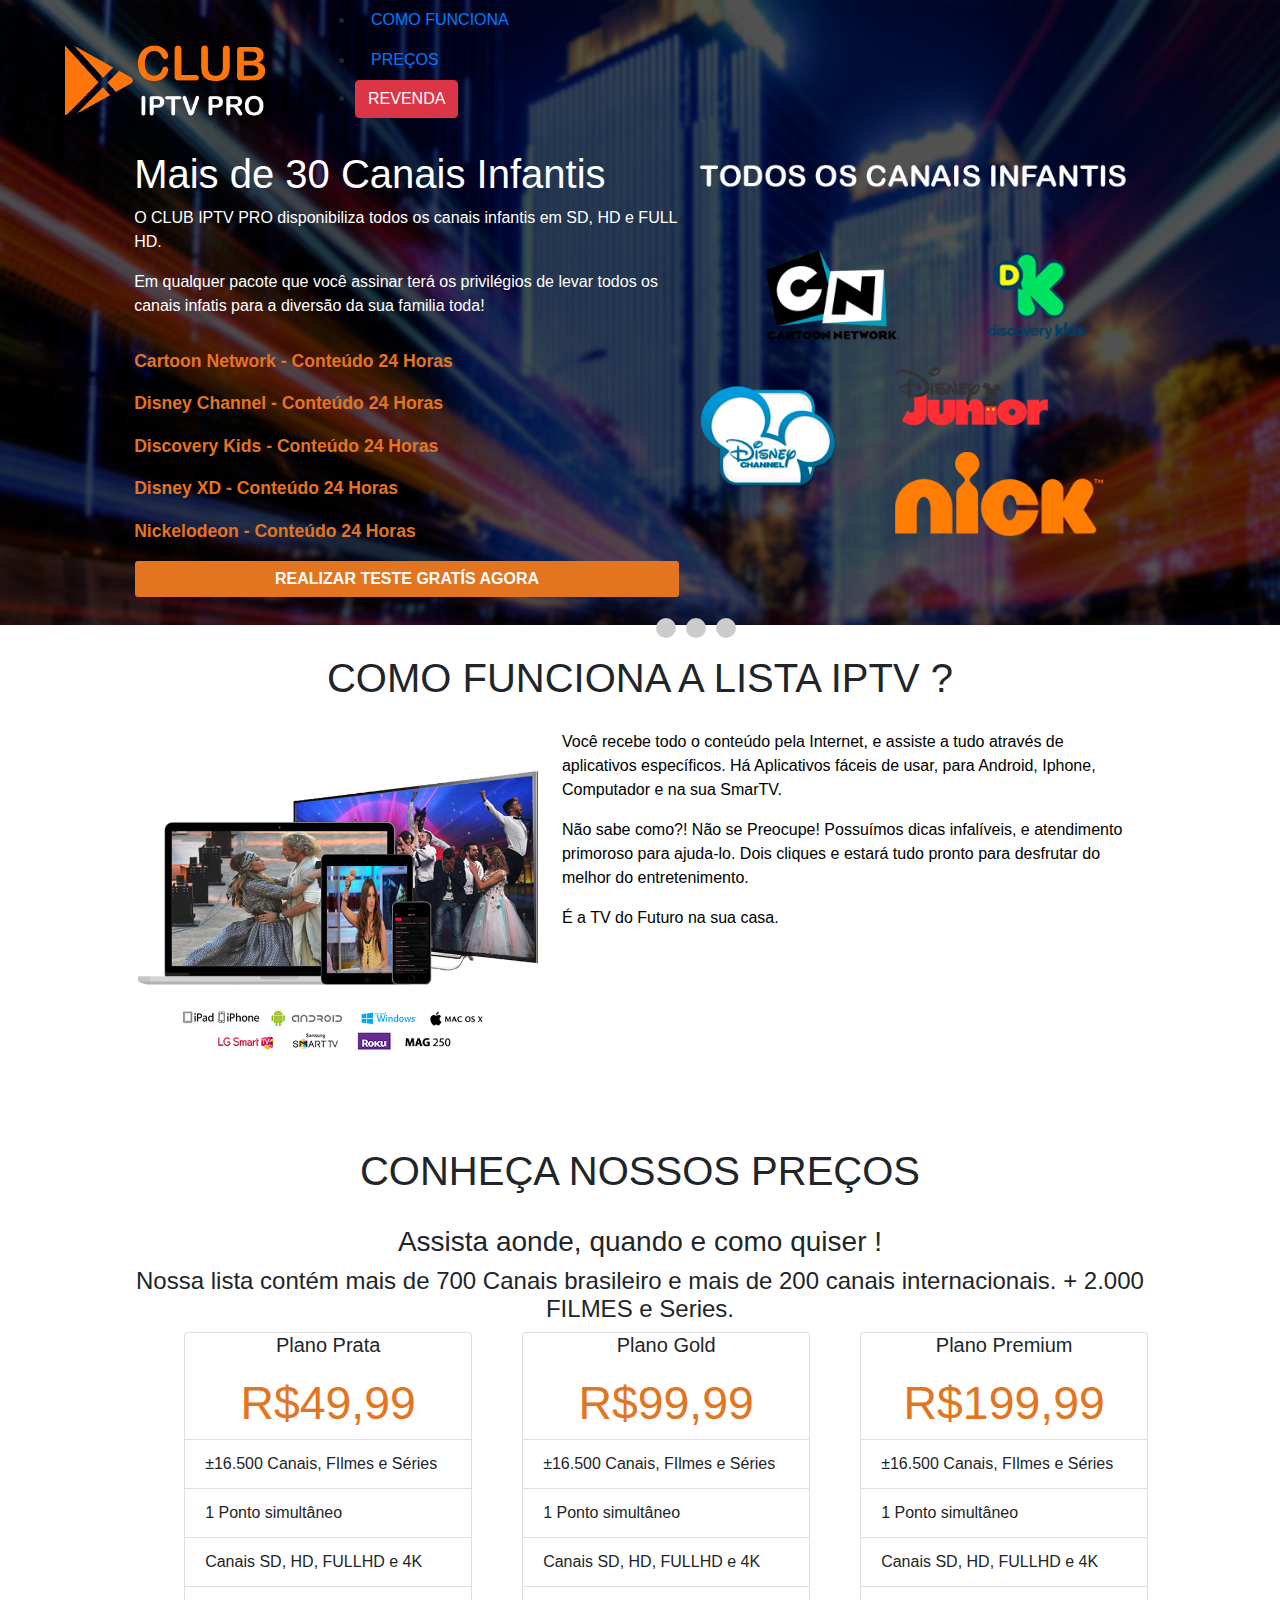
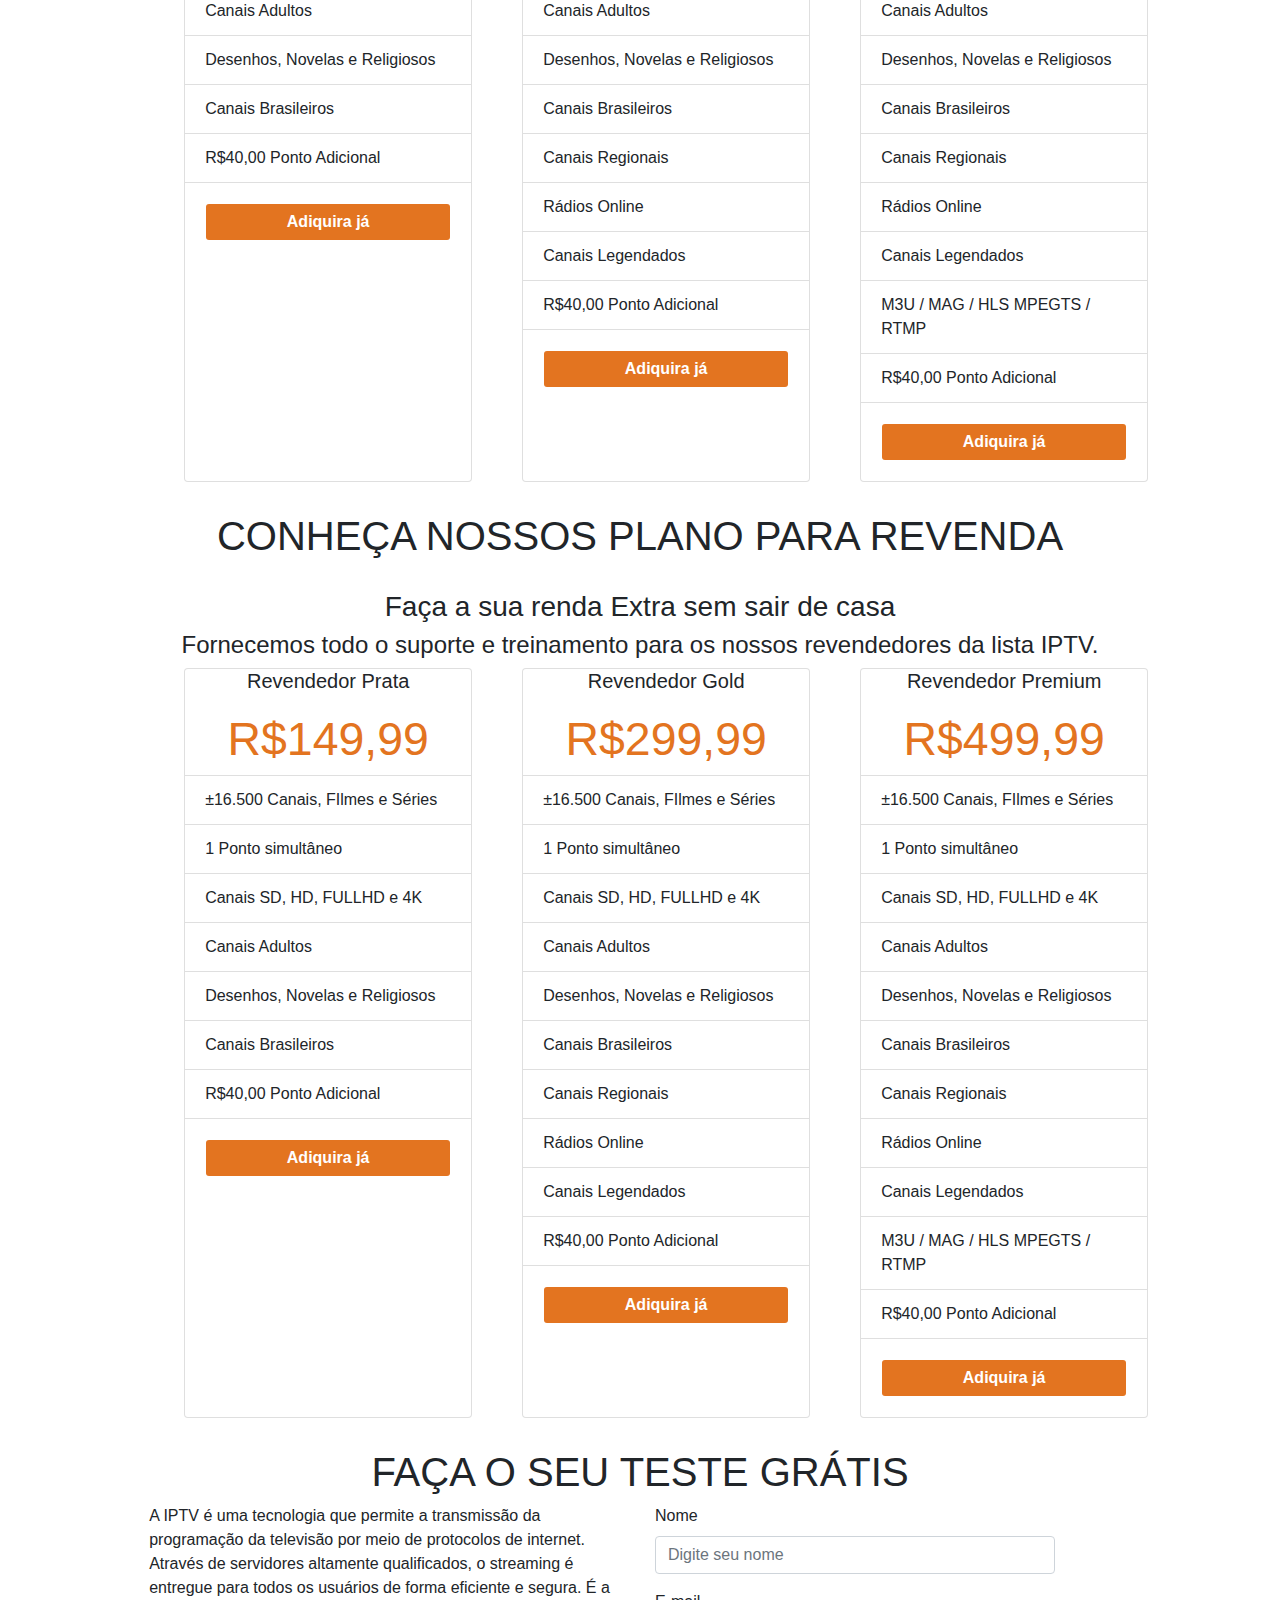
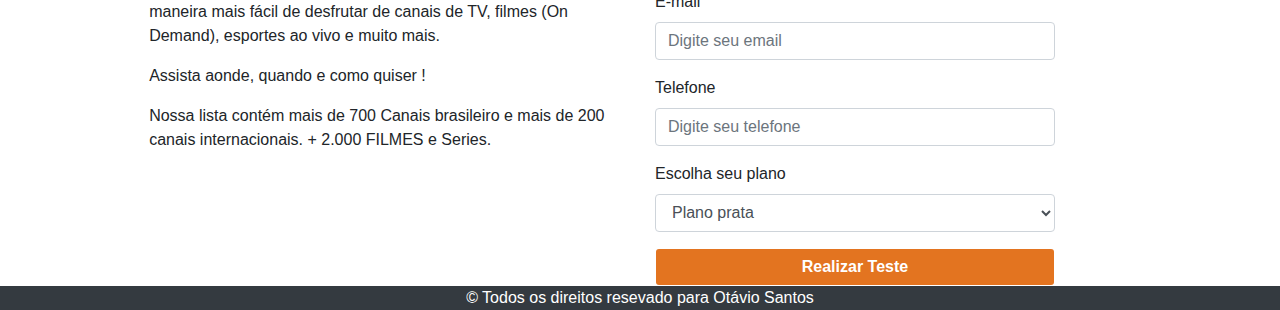
<file: index.html>
<!DOCTYPE html>
<html lang="pt-br">
<head>
    <meta charset="UTF-8">
    <meta name="viewport" content="width=device-width, initial-scale=1.0">
    <meta name="description" content="Lista IPTV para a toda a familia assisti e curti, filmes e series Online, Filmes em lançamento, Canais infantis, Revenda de lista IPTV">
    <meta name="keywords" content="IPTV, LISTA IPTV, lista IPTV, Revenda de lista IPTV, Renda extra, Filmes Online, Serie Online, Filmes Lançamento 2019, Lista IPTV 2019, Revenda de lista IPTV 2019">
    <meta name="author" content="Otávio Santos">
    <meta http-equiv="X-UA-Compatible" content="ie=edge">
    <title>CLUB IPTV PRO - Lista IPTV PRO</title>
    <link rel="stylesheet" type="text/css" href="css/bootstrap.min.css" integrity="sha384-Gn5384xqQ1aoWXA+058RXPxPg6fy4IWvTNh0E263XmFcJlSAwiGgFAW/dAiS6JXm" crossorigin="anonymous">
    <link rel="stylesheet" type="text/css" href="css/estilo.css"/>
    <link rel="stylesheet" type="text/css" href="css/gallery.theme.css"/>
    <link rel="stylesheet" type="text/css" href="css/gallery.min.css"/>
    </script>
    <!-- Global site tag (gtag.js) - Google Analytics -->
    <script async src="https://www.googletagmanager.com/gtag/js?id=UA-131907779-2"></script>
    <script>
      window.dataLayer = window.dataLayer || [];
      function gtag(){dataLayer.push(arguments);}
      gtag('js', new Date());

      gtag('config', 'UA-131907779-2');
    </script>
</head>
<body>
    <div class="container-fluid bgcolor-black-opacity" id="back-img-club">
        <div class="row" >
            <!--  Div == Header -->
            <header class="col-md-12" id="header">
                <img class="logo" src="img/Logo-CLUB-IPTV.png" alt="Logo da companhia CLUB IPTV PRO"/>
               <!--  Div == NAV -->
                <nav>
                    <ul>
                        <li class="nav-item">
                            <a class="nav-link" href="#">COMO FUNCIONA</a>
                        </li>
                        <li class="nav-item">
                            <a class="nav-link" href="#">PREÇOS</a>
                        </li>
                        <li class="nav-item">
                            <a class="btn btn-danger" href="#">REVENDA</a>
                        </li>
                    </ul>
                </nav>
            </header>
        </div>
        <div class="row">
            <div class="col-md-12">
                <div class="col-md-10 offset-md-1">
                    <div class="content-carrosel sc1 active" id="item1">
                        <section>
                            <h1>Mais de 30 Canais Infantis</h1>
                           <!--  Article === Paragrafo -->
                            <p>O CLUB IPTV PRO disponibiliza todos os canais infantis em SD, HD e FULL HD. </p>  
                                
                               <p> Em qualquer pacote que você assinar terá os privilégios de levar todos os canais infatis para a diversão da sua familia toda!</p>
                                
                            
                            <div class="content-text">
                                <p> Cartoon Network - Conteúdo 24 Horas</p>
                                <p> Disney Channel - Conteúdo 24 Horas</p>
                                <p> Discovery Kids - Conteúdo 24 Horas</p>
                                <p> Disney XD - Conteúdo 24 Horas</p>
                                <p>Nickelodeon - Conteúdo 24 Horas</p>
                            </div> 
                            <button class="btn form-control btn-club-iptv-pro" >REALIZAR TESTE GRATÍS AGORA</button>
                        </section>
                        <!-- Melhorar alt das imagens mais descritiva -->
                        <img src="img/canais-infantis.png"  alt="Canais Infantis Online, cartoon network, disney channel, nickeload">
                    </div>
                    <div class="content-carrosel d-none sc2" id="item2"> 
                        <section>
                            <h1> Filmes e Séries Atualizados</h1>
                            <p>
                                Nosso conteúdo é atualizado de forma constante, acompanhando os grandes lançamentos do Cinema, Séries que são sucessos absolutos e grandes Clássicos que marcaram época:
                            </p>
                            <div class="content-text">
                                <p>Filmes e Séries em SD e HD.</p>
                                <p> Filmes Adicionados toda semana, conforme são lançados na web.</p>
                                <p> Séries completas e atualizadas toda semana.</p>
                                <p> Filmes Clássicos e Canais Especiais repletos de Nostalgia.</p>
                                
                            </div> 
                            <button class="btn form-control btn-club-iptv-pro">ESCOLHA O SEU PLANO</button>
                        </section>
                        <img src="img/home3.png"  alt="Filmes e series online para a toda a familia">
                    </div>
                    <div class="content-carrosel d-none sc3" id="item3">
                        <img src="img/revendedor.png" alt="Seja um Revendedor da Lista IPTV e ganhe uma renda extra no final do mes"/>
                        <section>
                            <h1>SEJA UM REVENDEDOR </h1>
                           <p>
                           Seja um parceiro comercial CLUB IPTV PRO, um revendor OFICIAL e fature alto vendendo nossas listas IPTV: 
                           </p> 
                           <div class="content-text">
                                <p>Preços e condições de Pagamento altamente competitivas.</p>
                                <p>Painel Administrativo para revendedor.</p>
                                <p>Toda administrações é conosco, você apenas revende e fatura.</p>
                                <p>Toda nossa estrutura e conteúdo a sua disposição.</p>
                            </div> 
                            <button class="btn form-control btn-club-iptv-pro" >CONHEÇA NOSSOS PLANOS</button>
                        </section>
                    </div>
                    <div class="navegation">
                        <p class="button-carrosel" id="n1"></p>
                        <p class="button-carrosel" id="n2"></p>
                        <p class="button-carrosel" id="n3"></p>
                    </div>
                </div>      
            </div>
        </div>

        <div class="row">
            <div class="col-md-12">
                <div class="col-md-10 offset-md-1">
                    <h1 class="text-center">COMO FUNCIONA A LISTA IPTV ?</h1>
                    <div class="content-carrosel news" id="item3">
                        <img src="img/TV.png" alt="Imagens de canais da List IPTV, Filmes e Series Online"/>
                        <article >
                            <p>Você recebe todo o conteúdo pela Internet, e assiste a tudo através de aplicativos específicos. Há Aplicativos fáceis de usar, para Android, Iphone, Computador e na sua SmarTV.</p>
                            <p>Não sabe como?! Não se Preocupe! Possuímos dicas infalíveis, e atendimento primoroso para ajuda-lo. Dois cliques e estará tudo pronto para desfrutar do melhor do entretenimento.</p><p> É a TV do Futuro na sua casa.</p>
                        </article>
                    </div>
                </div>
            </div>
        </div>
        <div class="row">
            <div class="col-md-12">
                <div class=" col-md-10 offset-md-1">
                    <h1 class="text-center title-des">CONHEÇA NOSSOS PREÇOS</h1>
                    <h3 class="text-center title-des">Assista aonde, quando e como quiser !</h3>
                    <h4 class="text-center">Nossa lista contém mais de 700 Canais brasileiro e mais de 200 canais internacionais. + 2.000 FILMES e Series.</h4>
                    <div class="content-cards">
                        <div class="card" style="width: 18rem;">
                            <h5 class="card-title text-center">Plano Prata</h5>
                            <div class="price text-center">R$49,99</div>
                            <ul class="list-group list-group-flush">
                                <li class="list-group-item">±16.500 Canais, FIlmes e Séries</li>
                                <li class="list-group-item">1 Ponto simultâneo</li>
                                <li class="list-group-item">Canais SD, HD, FULLHD e 4K</li>
                                <li class="list-group-item">    Canais Adultos</li>
                                <li class="list-group-item">    Desenhos, Novelas e Religiosos</li>
                                <li class="list-group-item">    Canais Brasileiros</li>
                                <li class="list-group-item">   R$40,00 Ponto Adicional</li>
                            </ul>
                            <div class="card-body">
                                <button class="btn form-control btn-club-iptv-pro">Adiquira já</button>
                            </div>
                        </div>
                        <div class="card" style="width: 18rem;">
                            <h5 class="card-title text-center">Plano Gold</h5>
                            <div class="price text-center">R$99,99</div>
                            <ul class="list-group list-group-flush">
                                <li class="list-group-item">±16.500 Canais, FIlmes e Séries</li>
                                <li class="list-group-item">1 Ponto simultâneo</li>
                                <li class="list-group-item">Canais SD, HD, FULLHD e 4K</li>
                                <li class="list-group-item">    Canais Adultos</li>
                                <li class="list-group-item">    Desenhos, Novelas e Religiosos</li>
                                <li class="list-group-item">    Canais Brasileiros</li>
                                <li class="list-group-item">   Canais Regionais</li>
                                <li class="list-group-item">   Rádios Online</li>
                                <li class="list-group-item">   Canais Legendados</li>
                                <li class="list-group-item">   R$40,00 Ponto Adicional</li>
                            </ul>
                            <div class="card-body">
                                <button class="btn form-control btn-club-iptv-pro">Adiquira já</button>
                            </div>
                        </div>
                        <div class="card" style="width: 18rem;">
                            <h5 class="card-title text-center">Plano Premium</h5>
                            <div class="price text-center">R$199,99</div>
                            <ul class="list-group list-group-flush">
                                <li class="list-group-item">±16.500 Canais, FIlmes e Séries</li>
                                <li class="list-group-item">1 Ponto simultâneo</li>
                                <li class="list-group-item">Canais SD, HD, FULLHD e 4K</li>
                                <li class="list-group-item">    Canais Adultos</li>
                                <li class="list-group-item">    Desenhos, Novelas e Religiosos</li>
                                <li class="list-group-item">    Canais Brasileiros</li>
                                <li class="list-group-item">   Canais Regionais</li>
                                <li class="list-group-item">   Rádios Online</li>
                                <li class="list-group-item">   Canais Legendados</li>
                                <li class="list-group-item">   M3U / MAG / HLS MPEGTS / RTMP</li>
                                <li class="list-group-item">   R$40,00 Ponto Adicional</li>
                            </ul>
                            <div class="card-body">
                                <button class="btn form-control btn-cards">Adiquira já</button>
                            </div>
                        </div>
                    </div>
                </div>

            </div>
        </div>
        <div class="row">
            <div class="col-md-12">
                <div class=" col-md-10 offset-md-1">
                    <h1 class="text-center title-des">CONHEÇA NOSSOS PLANO PARA REVENDA</h1>
                    <h3 class="text-center title-des">Faça a sua renda Extra sem sair de casa</h3>
                    <h4 class="text-center">Fornecemos todo o suporte e treinamento para os nossos revendedores da lista IPTV.</h4>
                    <div class="content-cards">
                        <div class="card" style="width: 18rem;">
                            <h5 class="card-title text-center">Revendedor Prata</h5>
                            <div class="price text-center">R$149,99</div>
                            <ul class="list-group list-group-flush">
                                <li class="list-group-item">±16.500 Canais, FIlmes e Séries</li>
                                <li class="list-group-item">1 Ponto simultâneo</li>
                                <li class="list-group-item">Canais SD, HD, FULLHD e 4K</li>
                                <li class="list-group-item">    Canais Adultos</li>
                                <li class="list-group-item">    Desenhos, Novelas e Religiosos</li>
                                <li class="list-group-item">    Canais Brasileiros</li>
                                <li class="list-group-item">   R$40,00 Ponto Adicional</li>
                            </ul>
                            <div class="card-body">
                                <button class="btn form-control btn-club-iptv-pro">Adiquira já</button>
                            </div>
                        </div>
                        <div class="card" style="width: 18rem;">
                            <h5 class="card-title text-center">Revendedor Gold</h5>
                            <div class="price text-center">R$299,99</div>
                            <ul class="list-group list-group-flush">
                                <li class="list-group-item">±16.500 Canais, FIlmes e Séries</li>
                                <li class="list-group-item">1 Ponto simultâneo</li>
                                <li class="list-group-item">Canais SD, HD, FULLHD e 4K</li>
                                <li class="list-group-item">    Canais Adultos</li>
                                <li class="list-group-item">    Desenhos, Novelas e Religiosos</li>
                                <li class="list-group-item">    Canais Brasileiros</li>
                                <li class="list-group-item">   Canais Regionais</li>
                                <li class="list-group-item">   Rádios Online</li>
                                <li class="list-group-item">   Canais Legendados</li>
                                <li class="list-group-item">   R$40,00 Ponto Adicional</li>
                            </ul>
                            <div class="card-body">
                                <button class="btn form-control btn-club-iptv-pro">Adiquira já</button>
                            </div>
                        </div>
                        <div class="card" style="width: 18rem;">
                            <h5 class="card-title text-center">Revendedor Premium</h5>
                            <div class="price text-center">R$499,99</div>
                            <ul class="list-group list-group-flush">
                                <li class="list-group-item">±16.500 Canais, FIlmes e Séries</li>
                                <li class="list-group-item">1 Ponto simultâneo</li>
                                <li class="list-group-item">Canais SD, HD, FULLHD e 4K</li>
                                <li class="list-group-item">    Canais Adultos</li>
                                <li class="list-group-item">    Desenhos, Novelas e Religiosos</li>
                                <li class="list-group-item">    Canais Brasileiros</li>
                                <li class="list-group-item">   Canais Regionais</li>
                                <li class="list-group-item">   Rádios Online</li>
                                <li class="list-group-item">   Canais Legendados</li>
                                <li class="list-group-item">   M3U / MAG / HLS MPEGTS / RTMP</li>
                                <li class="list-group-item">   R$40,00 Ponto Adicional</li>
                            </ul>
                            <div class="card-body">
                                <button class="btn form-control btn-cards">Adiquira já</button>
                            </div>
                        </div>
                    </div>
                </div>
            </div>

        </div>

        <div class="row">
            <div class="col-md-12">
                <div class="col-md-10 offset-md-1">
                    <h1 class="text-center title-des">FAÇA O SEU TESTE GRÁTIS</h1>
                    <div class="content-cards">
                        <div class="col-md-6">
                            <article>
                                <p>A IPTV é uma tecnologia que permite a transmissão da programação da televisão por meio de protocolos de internet. Através de servidores altamente qualificados, o streaming é entregue para todos os usuários de forma eficiente e segura. É a maneira mais fácil de desfrutar de canais de TV, filmes (On Demand), esportes ao vivo e muito mais.</p>
                                <p>Assista aonde, quando e como quiser !</p>
                                <p>Nossa lista contém mais de 700 Canais brasileiro e mais de 200 canais internacionais. + 2.000 FILMES e Series. </p>
                            </article>
                        </div>
                        <div class="col-md-6">
                            <form class="form" action="" method="post">
                                <div class="form-group">
                                    <label>Nome</label>
                                    <input type="text" placeholder="Digite seu nome" required class="form-control">
                                </div>
                                <div class="form-group">
                                    <label>E-mail</label>
                                    <input type="email" placeholder="Digite seu email" required class="form-control">
                                </div>
                                <div class="form-group">
                                    <label>Telefone</label>
                                    <input type="text" placeholder="Digite seu telefone" required class="form-control">
                                </div>
                                <div class="form-group">
                                    <label>Escolha seu plano</label>
                                    <select class="form-control">
                                        <option value="">Plano prata</option>
                                        <option value="">Plano Gold</option>
                                        <option value="">Plano Premium</option>
                                    </select>
                                </div>
                                <button class="btn btn-cards form-control">Realizar Teste</button>
                            </form>
                        </div>
                    </div>
                </div>
            </div>
        </div>
        <div class="row">
            <footer class="col-md-12 bg-dark text-white text-center">&copy; Todos os direitos resevado para Otávio Santos</footer>
        </div>
    </div>
    <script type="text/javascript" src="js/script.js">
    

   <script type='application/ld+json'>
    {
      "@context": "http://www.schema.org",
      "@type": "Organization",
      "name": "Club IPTV PRO",
      "url": "https://otaviogui.github.io/AulaFelipe/",
      "sameAs": [
         ""
      ],
      "logo": "https://www.dropbox.com/s/d9enbm26ce5txpm/Logo-CLUB-IPTV.png?dl=0",
      "description": "CLUB IPTV PRO, é  uma companhia aonde te fornece as melhores listas IPTV 2019, filmes e series online e canais 24 horas, conteúdo infantil e adulto ",
      "address": {
         "@type": "PostalAddress",
         "streetAddress": "Rua Pará, 914",
         "addressLocality": "Araraquara",
         "addressRegion": "SP",
         "postalCode": "14811-070",
         "addressCountry": "Brasil"
      },
       "openingHours": "Mo 01:00-23:30 Tu 01:00-23:30 We 01:00-23:30 Th 01:00-23:30 Fr 01:00-23:30 Sa 01:00-23:30 Su 01:00-23:30"
    }
    </script>
</body>
</html>
</file>
<file: css/estilo.css>
#back-img-club{
    background-image: url("../img/2014imgfundo.png");
    height: 625px;
    width: 100%;
}
.bgcolor-black-opacity{
    background-color: rgba(0, 0, 0, 0.712);
}
#header{
    z-index: 1;
    display: inline-flex;
}
#header>ul{
    display: inline-flex;
    margin-left: 600px;
    margin-top:50px;
    text-decoration: none;
    list-style: none;
}
#header>ul>li>a{
    color:white;
    font-weight: 500;
}
.logo{
    width:300px;
    height: 150px;
}
li{
   
}

/* carrosel style */
.content-carrosel{
    margin:0 auto;
    display: inline-flex;
    color:white;
    width: 100%;
}
.content-carrosel>img{
    width: 470px;
    height: 400px;
}
.content-carrosel>section>article{
    font-size:1.2rem;
}
.content-text{
    margin-top:30px;
    font-weight: 700;
    font-size: 1.1rem;
    color:#e37420;
}

.btn-club-iptv-pro{
    background-color: #e37420;
    color:white;
    font-weight: 700;
}

.navegation{
    margin-top:20px;
    display: inline-flex;
    margin-left: 40vw;
}
.button-carrosel{
    background-color:#ccc;
    width: 20px;
    height: 20px;
    border-radius: 100%;
    margin-left: 10px;
    cursor: pointer;
}
.button-carrosel:hover{
    background-color:white;
}
.news>h1{
    padding: 20px;
}
.news>img{
    widows: 250px;
}
.news>article{
    padding: 20px;
    color:black;
}

.price{
    font-size: 2.9rem;
    color:#e37420;
}
.content-cards{
    display: inline-flex;
    margin:0 auto;

}
.content-cards>.card{
    margin-left:50px;
}

.btn-cards{
    background-color: #e37420;
    color:white;
    font-weight: 700;
}
.title-des{
    margin-top:30px;
}
.form{
    width:400px;
}
</file>
<file: css/gallery.theme.css>
.gallery .control-button {
  color: #ccc;
  color: rgba(255, 255, 255, 0.4);
}

.gallery .control-button:hover {
  color: white;
  color: rgba(255, 255, 255, 0.8);
}

/*
	Theme controls how everything looks in Gallery CSS.
*/
.gallery {
  position: relative;
}
.gallery .item {
  height: 400px;
  overflow: hidden;
  text-align: center;
  background: #4d87e2;
}
.gallery .controls {
  position: absolute;
  bottom: 0;
  width: 100%;
  text-align: center;
}
.gallery .control-button {
  display: inline-block;
  margin: 0 .02em;
  font-size: 3em;
  text-align: center;
  text-decoration: none;
  transition: color .1s;
}
</file>
<file: css/gallery.min.css>
.gallery .control-operator:target~.controls .control-button{color:#ccc;color:rgba(255,255,255,.4)}.gallery .control-button:first-of-type,.gallery .control-operator:nth-of-type(1):target~.controls .control-button:nth-of-type(1),.gallery .control-operator:nth-of-type(2):target~.controls .control-button:nth-of-type(2),.gallery .control-operator:nth-of-type(3):target~.controls .control-button:nth-of-type(3),.gallery .control-operator:nth-of-type(4):target~.controls .control-button:nth-of-type(4),.gallery .control-operator:nth-of-type(5):target~.controls .control-button:nth-of-type(5){color:#fff;color:rgba(255,255,255,.8)}.gallery .item:first-of-type{position:static;pointer-events:auto;opacity:1}.gallery .item{position:absolute;top:0;left:0;width:100%;height:100%;pointer-events:none;opacity:0;transition:opacity .5s}.gallery .control-operator{display:none}.gallery .control-operator:target~.item{pointer-events:none;opacity:0;animation:none}.gallery .control-operator:target~.controls .control-button{animation:none}@keyframes controlAnimation-2{0%{color:#ccc;color:rgba(255,255,255,.4)}14.3%,50%{color:#fff;color:rgba(255,255,255,.8)}64.3%,100%{color:#ccc;color:rgba(255,255,255,.4)}}@keyframes galleryAnimation-2{0%{opacity:0}14.3%,50%{opacity:1}64.3%,100%{opacity:0}}.gallery .control-operator:nth-of-type(1):target~.item:nth-of-type(1){pointer-events:auto;opacity:1}.gallery .control-operator:nth-of-type(2):target~.item:nth-of-type(2){pointer-events:auto;opacity:1}.items-2.autoplay .control-button{animation:controlAnimation-2 14s infinite}.items-2.autoplay .item{animation:galleryAnimation-2 14s infinite}.items-2 .control-button:nth-of-type(1),.items-2 .item:nth-of-type(1){animation-delay:-2s}.items-2 .control-button:nth-of-type(2),.items-2 .item:nth-of-type(2){animation-delay:5s}@keyframes controlAnimation-3{0%{color:#ccc;color:rgba(255,255,255,.4)}9.5%,33.3%{color:#fff;color:rgba(255,255,255,.8)}42.9%,100%{color:#ccc;color:rgba(255,255,255,.4)}}@keyframes galleryAnimation-3{0%{opacity:0}9.5%,33.3%{opacity:1}42.9%,100%{opacity:0}}.gallery .control-operator:nth-of-type(1):target~.item:nth-of-type(1){pointer-events:auto;opacity:1}.gallery .control-operator:nth-of-type(2):target~.item:nth-of-type(2){pointer-events:auto;opacity:1}.gallery .control-operator:nth-of-type(3):target~.item:nth-of-type(3){pointer-events:auto;opacity:1}.items-3.autoplay .control-button{animation:controlAnimation-3 21s infinite}.items-3.autoplay .item{animation:galleryAnimation-3 21s infinite}.items-3 .control-button:nth-of-type(1),.items-3 .item:nth-of-type(1){animation-delay:-2s}.items-3 .control-button:nth-of-type(2),.items-3 .item:nth-of-type(2){animation-delay:5s}.items-3 .control-button:nth-of-type(3),.items-3 .item:nth-of-type(3){animation-delay:12s}@keyframes controlAnimation-4{0%{color:#ccc;color:rgba(255,255,255,.4)}7.1%,25%{color:#fff;color:rgba(255,255,255,.8)}32.1%,100%{color:#ccc;color:rgba(255,255,255,.4)}}@keyframes galleryAnimation-4{0%{opacity:0}7.1%,25%{opacity:1}32.1%,100%{opacity:0}}.gallery .control-operator:nth-of-type(1):target~.item:nth-of-type(1){pointer-events:auto;opacity:1}.gallery .control-operator:nth-of-type(2):target~.item:nth-of-type(2){pointer-events:auto;opacity:1}.gallery .control-operator:nth-of-type(3):target~.item:nth-of-type(3){pointer-events:auto;opacity:1}.gallery .control-operator:nth-of-type(4):target~.item:nth-of-type(4){pointer-events:auto;opacity:1}.items-4.autoplay .control-button{animation:controlAnimation-4 28s infinite}.items-4.autoplay .item{animation:galleryAnimation-4 28s infinite}.items-4 .control-button:nth-of-type(1),.items-4 .item:nth-of-type(1){animation-delay:-2s}.items-4 .control-button:nth-of-type(2),.items-4 .item:nth-of-type(2){animation-delay:5s}.items-4 .control-button:nth-of-type(3),.items-4 .item:nth-of-type(3){animation-delay:12s}.items-4 .control-button:nth-of-type(4),.items-4 .item:nth-of-type(4){animation-delay:19s}@keyframes controlAnimation-5{0%{color:#ccc;color:rgba(255,255,255,.4)}5.7%,20%{color:#fff;color:rgba(255,255,255,.8)}25.7%,100%{color:#ccc;color:rgba(255,255,255,.4)}}@keyframes galleryAnimation-5{0%{opacity:0}5.7%,20%{opacity:1}25.7%,100%{opacity:0}}.gallery .control-operator:nth-of-type(1):target~.item:nth-of-type(1){pointer-events:auto;opacity:1}.gallery .control-operator:nth-of-type(2):target~.item:nth-of-type(2){pointer-events:auto;opacity:1}.gallery .control-operator:nth-of-type(3):target~.item:nth-of-type(3){pointer-events:auto;opacity:1}.gallery .control-operator:nth-of-type(4):target~.item:nth-of-type(4){pointer-events:auto;opacity:1}.gallery .control-operator:nth-of-type(5):target~.item:nth-of-type(5){pointer-events:auto;opacity:1}.items-5.autoplay .control-button{animation:controlAnimation-5 35s infinite}.items-5.autoplay .item{animation:galleryAnimation-5 35s infinite}.items-5 .control-button:nth-of-type(1),.items-5 .item:nth-of-type(1){animation-delay:-2s}.items-5 .control-button:nth-of-type(2),.items-5 .item:nth-of-type(2){animation-delay:5s}.items-5 .control-button:nth-of-type(3),.items-5 .item:nth-of-type(3){animation-delay:12s}.items-5 .control-button:nth-of-type(4),.items-5 .item:nth-of-type(4){animation-delay:19s}.items-5 .control-button:nth-of-type(5),.items-5 .item:nth-of-type(5){animation-delay:26s}
</file>
